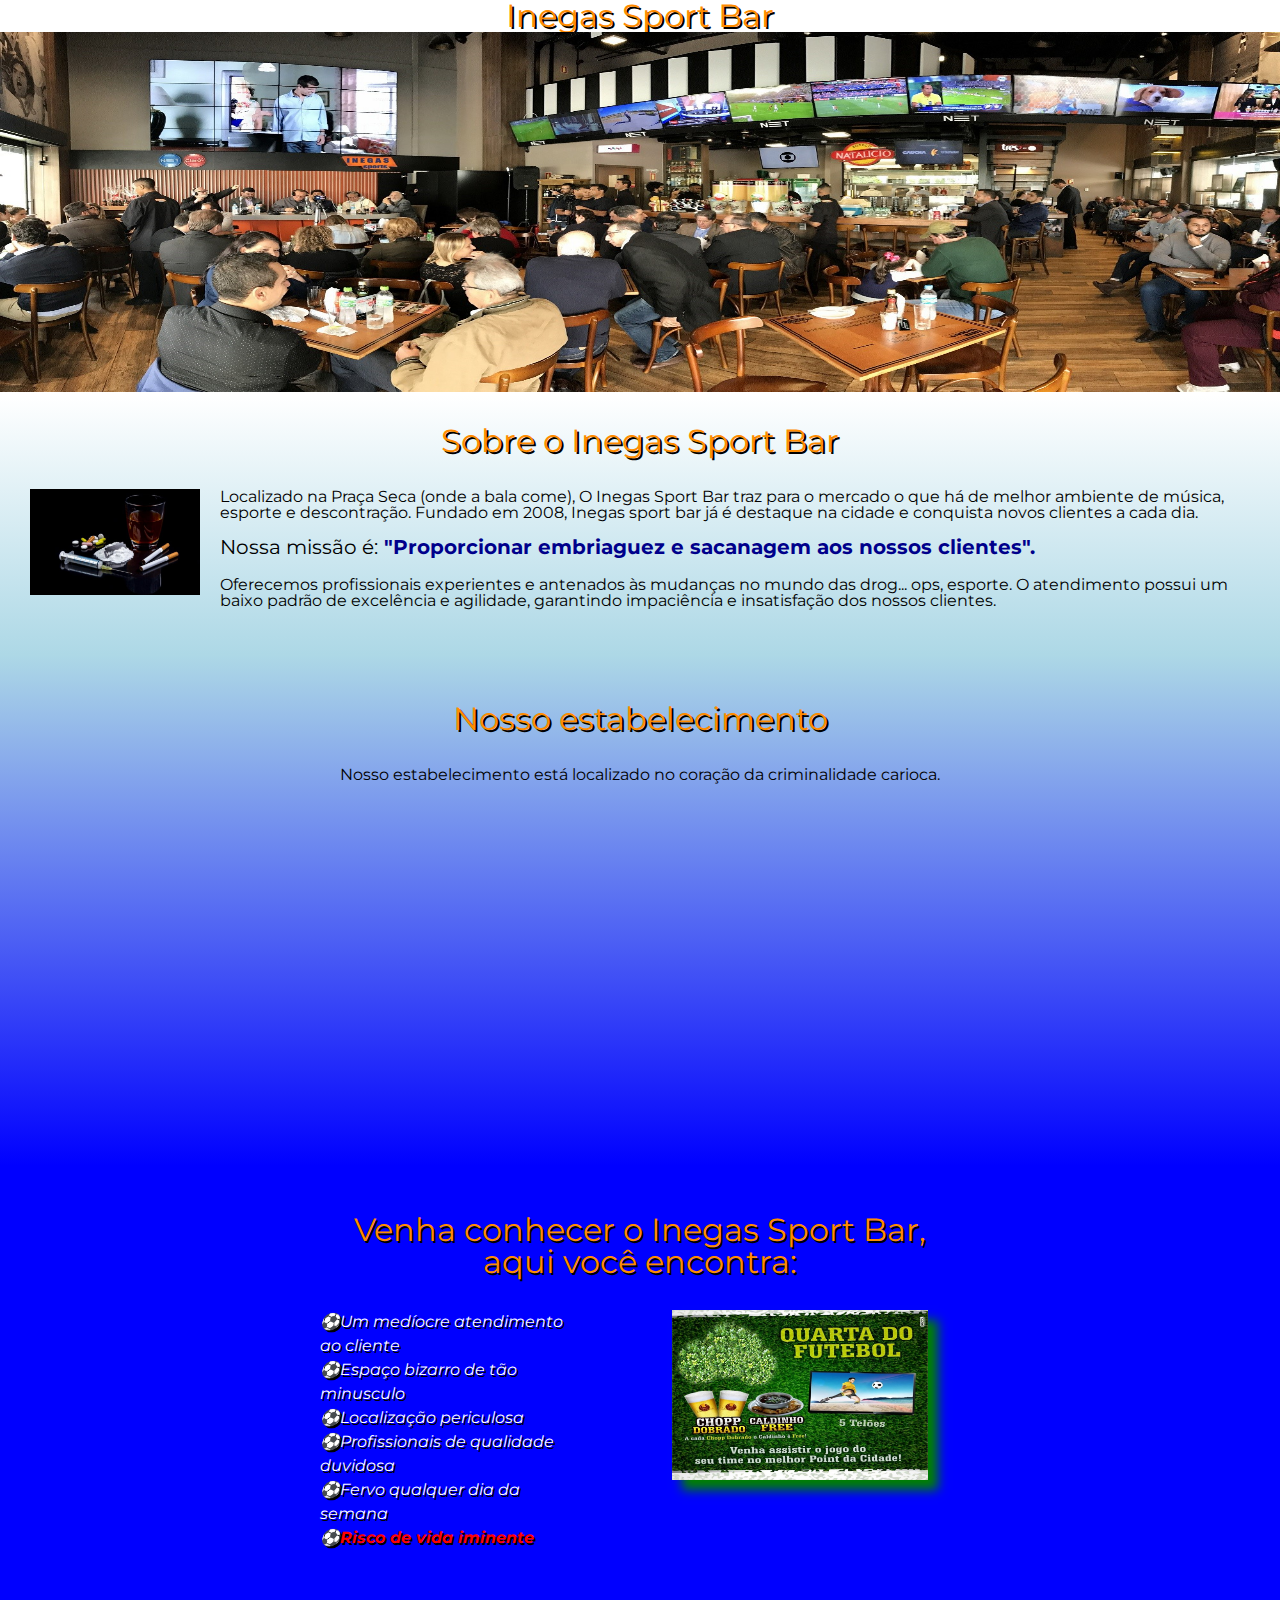
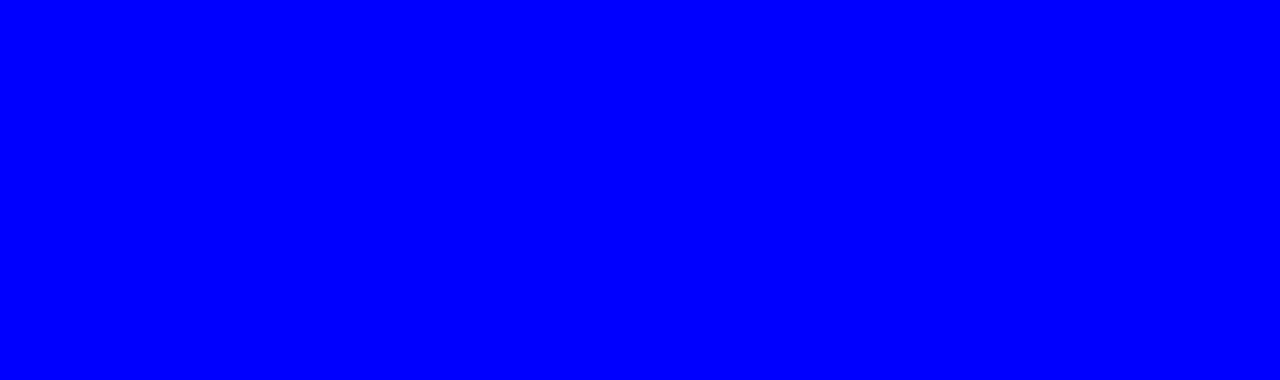
<file: index.html>
<!DOCTYPE html>
<html lang= "pt-br">
	<head>
		<meta charset="UTF-8">
		<meta name="viewport" content="width-device-width">
		<title>Inegas Sport Bar</title>

		<link rel="stylesheet" href="reset.css">
		<link rel="stylesheet" href="style.css">
		<link href="https://fonts.googleapis.com/css2?family=Montserrat:wght@500&display=swap" rel="stylesheet">
	</head>
	
	<body>
		<header>
			<h1 class="titulo1">Inegas Sport Bar</h1>
		</header>
		
		<img class="banner1b" src="banner1b.jpg">
		
		<main>
			<div class="principal">
				<h2 class="titulo-principal">Sobre o Inegas Sport Bar</h2>

				<img class="cocaina" src="cocaina.jpg">

				<p>Localizado na Praça Seca (onde a bala come), O Inegas Sport Bar traz para o mercado o que há de melhor ambiente de música, esporte e descontração. Fundado em 2008, Inegas sport bar já é destaque na cidade e conquista novos clientes a cada dia.</p>

				<p id="missao"><em>Nossa missão é:<strong> "Proporcionar embriaguez e sacanagem aos nossos clientes".</strong></em></p>

				<p>Oferecemos profissionais experientes e antenados às mudanças no mundo das drog... ops, esporte. O atendimento possui um baixo padrão de excelência e agilidade, garantindo impaciência e insatisfação dos nossos clientes.</p>
			</div>
		</main>

		<section class="mapa">
			<h3 class="titulo-principal">Nosso estabelecimento</h3>
			<p>Nosso estabelecimento está localizado no coração da criminalidade carioca.</p>
			<div class="mapa-conteudo">
				<iframe src="https://www.google.com/maps/embed?pb=!1m18!1m12!1m3!1d3675.4068631570235!2d-43.35286498308109!3d-22.898359324363287!2m3!1f0!2f0!3f0!3m2!1i1024!2i768!4f13.1!3m3!1m2!1s0x99629906f9db31%3A0xdaa0228ea84b19c8!2sCountry%20Club%20Jacarepagu%C3%A1!5e0!3m2!1spt-BR!2sbr!4v1654035704027!5m2!1spt-BR!2sbr" width="100%" height="300" style="border:0;" allowfullscreen="" loading="lazy" referrerpolicy="no-referrer-when-downgrade"></iframe>
			</div>	
		</section>

	    <section class="beneficios">
			<div class="conteudo-beneficios"> 
				<h3 class="titulo-centro">Venha conhecer o Inegas Sport Bar, aqui você encontra:</h3>

				<ul class="lista-beneficios">
					<li class="itens">Um medíocre atendimento ao cliente</li>
					<li class="itens">Espaço bizarro de tão minusculo</li>
					<li class="itens">Localização periculosa</li>
					<li class="itens">Profissionais de qualidade duvidosa</li>
					<li class="itens">Fervo qualquer dia da semana</li>
					<li class="itens">Risco de vida iminente</li>
				</ul><img src="quarta.jpg" class="quarta">
			</div>		
			
			<div class="video">
				<iframe width="560" height="315" src="https://www.youtube.com/embed/J6eaUOVbmyU" title="YouTube video player" frameborder="0" allow="accelerometer; autoplay; clipboard-write; encrypted-media; gyroscope; picture-in-picture" allowfullscreen></iframe>
			</div>
	    </section>
	</body>
</html>
</file>
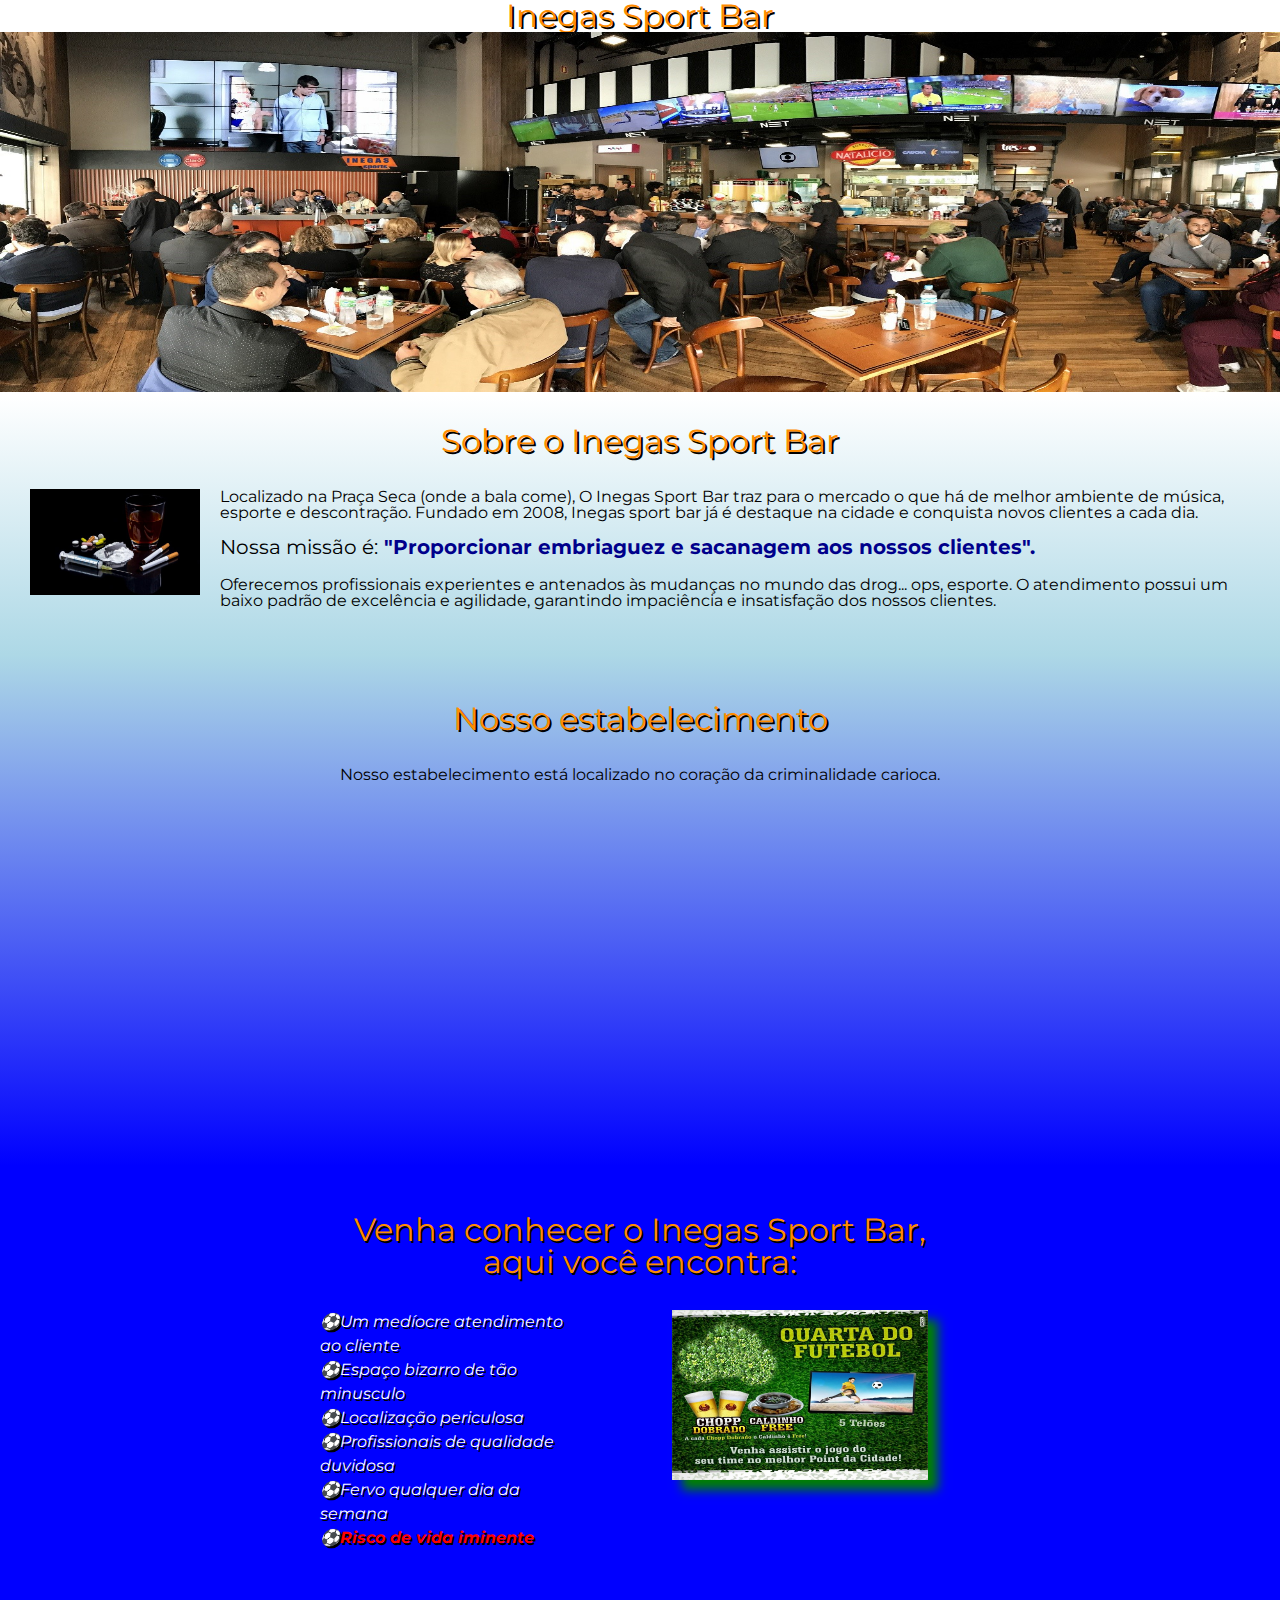
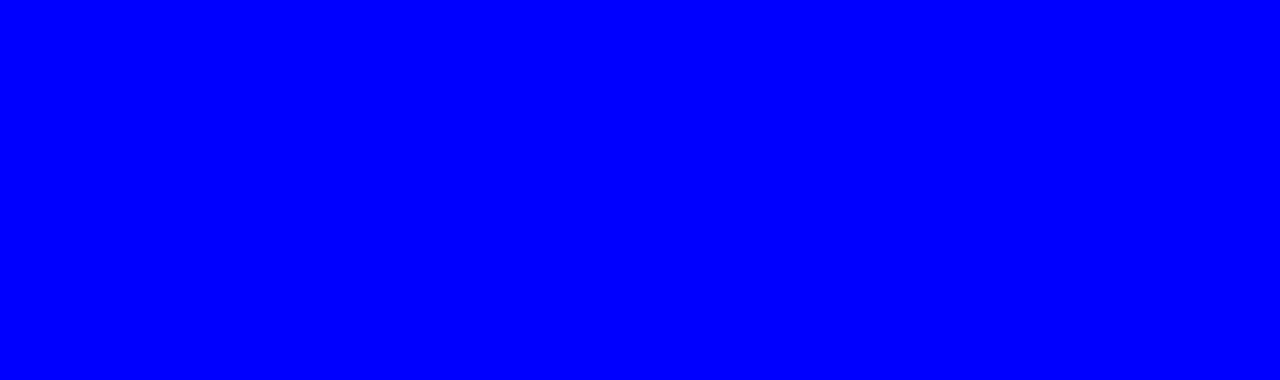
<file: projeto1.html>
<!DOCTYPE html>
<html lang= "pt-br">
	<head>
		<meta charset="UTF-8">
		<meta name="viewport" content="width-device-width">
		<title>Inegas Sport Bar</title>

		<link rel="stylesheet" href="reset.css">
		<link rel="stylesheet" href="style.css">
		<link href="https://fonts.googleapis.com/css2?family=Montserrat:wght@500&display=swap" rel="stylesheet">
	</head>
	
	<body>
		<header>
			<h1 class="titulo1">Inegas Sport Bar</h1>
		</header>
		
		<img class="banner1b" src="banner1b.jpg">
		
		<main>
			<div class="principal">
				<h2 class="titulo-principal">Sobre o Inegas Sport Bar</h2>

				<img class="cocaina" src="cocaina.jpg">

				<p>Localizado na Praça Seca (onde a bala come), O Inegas Sport Bar traz para o mercado o que há de melhor ambiente de música, esporte e descontração. Fundado em 2008, Inegas sport bar já é destaque na cidade e conquista novos clientes a cada dia.</p>

				<p id="missao"><em>Nossa missão é:<strong> "Proporcionar embriaguez e sacanagem aos nossos clientes".</strong></em></p>

				<p>Oferecemos profissionais experientes e antenados às mudanças no mundo das drog... ops, esporte. O atendimento possui um baixo padrão de excelência e agilidade, garantindo impaciência e insatisfação dos nossos clientes.</p>
			</div>
		</main>

		<section class="mapa">
			<h3 class="titulo-principal">Nosso estabelecimento</h3>
			<p>Nosso estabelecimento está localizado no coração da criminalidade carioca.</p>
			<div class="mapa-conteudo">
				<iframe src="https://www.google.com/maps/embed?pb=!1m18!1m12!1m3!1d3675.4068631570235!2d-43.35286498308109!3d-22.898359324363287!2m3!1f0!2f0!3f0!3m2!1i1024!2i768!4f13.1!3m3!1m2!1s0x99629906f9db31%3A0xdaa0228ea84b19c8!2sCountry%20Club%20Jacarepagu%C3%A1!5e0!3m2!1spt-BR!2sbr!4v1654035704027!5m2!1spt-BR!2sbr" width="100%" height="300" style="border:0;" allowfullscreen="" loading="lazy" referrerpolicy="no-referrer-when-downgrade"></iframe>
			</div>	
		</section>

	    <section class="beneficios">
			<div class="conteudo-beneficios"> 
				<h3 class="titulo-centro">Venha conhecer o Inegas Sport Bar, aqui você encontra:</h3>

				<ul class="lista-beneficios">
					<li class="itens">Um medíocre atendimento ao cliente</li>
					<li class="itens">Espaço bizarro de tão minusculo</li>
					<li class="itens">Localização periculosa</li>
					<li class="itens">Profissionais de qualidade duvidosa</li>
					<li class="itens">Fervo qualquer dia da semana</li>
					<li class="itens">Risco de vida iminente</li>
				</ul><img src="quarta.jpg" class="quarta">
			</div>		
			
			<div class="video">
				<iframe width="560" height="315" src="https://www.youtube.com/embed/J6eaUOVbmyU" title="YouTube video player" frameborder="0" allow="accelerometer; autoplay; clipboard-write; encrypted-media; gyroscope; picture-in-picture" allowfullscreen></iframe>
			</div>
	    </section>
	</body>
</html>
</file>
<file: style.css>
body {
	font-family: 'Montserrat', sans-serif;
}

.principal {
	background: lightblue;
	padding: 30px;
}


#missao {
	font-size: 20px;
}

strong {
	color: darkblue;
}

ul {
	display: inline-block;
	vertical-align: top;
	width: 20%;
	margin-right: 15%;
}

.itens {
	font-style: italic;
}

/*css da pagina inicial */
.banner1b {
	width: 100%;
	height: 360px;
}

.titulo1 {
	text-align: center;
	font-size: 2em;
	color: darkorange;
	text-shadow: 2px 2px black;
}

.titulo-principal {
	text-align: center;
	font-size: 2em;
	color: darkorange;
	margin: 0 0 1em;
	clear: left;
	text-shadow: 2px 2px black;
}

.principal {
	padding: 3em 0;
	background: linear-gradient(white,lightblue);
	padding: 30px;
}

.titulo-centro {
	text-align: center;
	color: darkorange;
	font-size: 2em;
	margin: 0 0 1em;
	text-shadow: 2px 2px black;
}

.principal p {
	margin: 0 0 1em;
}

.principal strong {
	font-weight: bold;
}

.cocaina {
   width: 170px;
   float: left;
   margin:0 20px 20px 0;
}

.mapa {
	padding: 3em 0;
	background: linear-gradient(lightblue,blue);
}

.mapa-conteudo {
	width: 940px;
	margin: 0 auto;
}


.mapa p {
	margin: 0 0 2em;
	text-align: center;
}

.beneficios {
	padding: 3em 0;
	background: blue;
}

.conteudo-beneficios {
	width: 640px;
	margin: 0 auto;
}

.lista-beneficios {
	width: 40%;
	display: inline-block;
}

.itens {
	line-height: 1.5;
	color: white;
	text-shadow: 2px 2px black;
}

.itens:last-child {
	font-weight: bold;
	color: red;

}

.itens:before {
	content:"⚽"; 

}

.quarta {
	width: 40%;
	box-shadow: 10px 10px 10px 0 green;
}

.video {
	width: 560px;
	margin: 2em auto;
}

@media screen and (max-width: 480px;) {
	.caixa, .principal, .conteudo-beneficios, .mapa, .mapa-conteudo, .titulo-principal, .video {
		width: auto;
	}
	
	.lista-beneficios, .quarta {
		width: 100%;
	}
}
</file>
